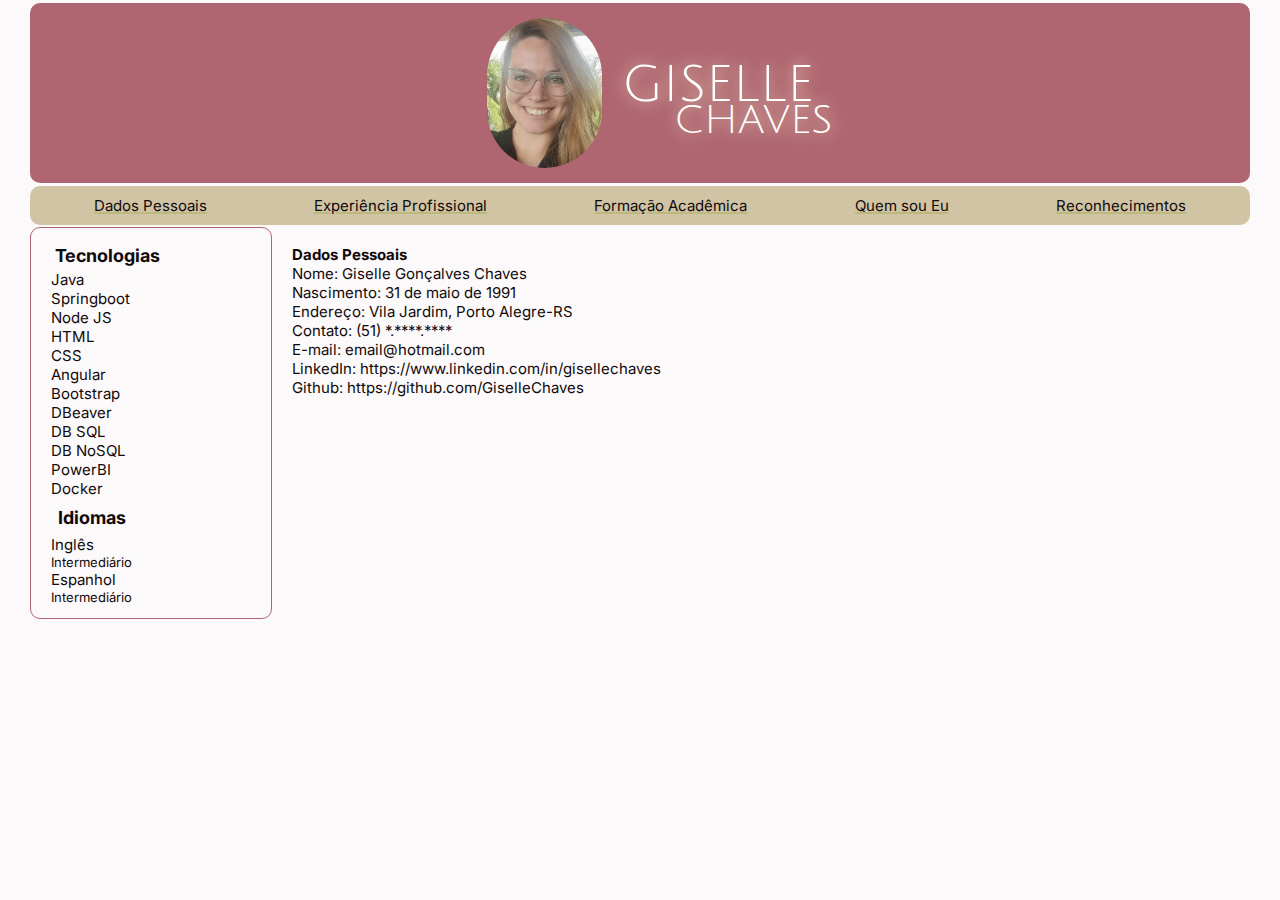
<file: cvProject/index.html>
<!DOCTYPE html>
<html lang="en">
  <head>
    <meta charset="UTF-8" />
    <meta name="viewport" content="width=device-width, initial-scale=1.0" />
    <title>Giselle Chaves</title>
    <link rel="stylesheet" href="src\CSS\style.css" />
  </head>
  <body>
    <section class="header">
      <div class="header-informations">
        <img class="image" src="src\img\gi.jpg" alt="Foto Giselle Chaves" />
        <div class="fullName">
          <h1 class="firstName">GISELLE</h1>
          <div class="name">
            <h1 class="lastName">CHAVES</h1>
          </div>
        </div>
      </div>
    </section>

    <section class="navbar">
      <nav class="navigation-links">
        <ul>
          <li>
            <a href="navbar-personal-data">Dados Pessoais</a>
          </li>
          <li>
            <a href="navbar-professional-experience">Experiência Profissional</a>
          </li>
          <li>
            <a href="navbar-academic-education">Formação Acadêmica</a>
          </li>
          <li>
            <a href="navbar-who-am-i">Quem sou Eu</a>
          </li>
          <li>
            <a href="navbar-recognitions">Reconhecimentos</a>
          </li>
        </ul>
      </nav>
    </section>
    <div class="project-body">
      <section class="tec-and-lang">
        <h1 class="technologies-header">Tecnologias</h1>
        <div class="technologies">
          <p>Java</p>
          <p>Springboot</p>
          <p>Node JS</p>
          <p>HTML</p>
          <p>CSS</p>
          <p>Angular</p>
          <p>Bootstrap</p>
          <p>DBeaver</p>
          <p>DB SQL</p>
          <p>DB NoSQL</p>
          <p>PowerBI</p>
          <p>Docker</p>
        </div>
        <div>
        <h1 class="languages-header">Idiomas</h1>
        <div class="languages">
          <p>Inglês</p>
          <p class="intermediary">Intermediário</p>
          <p>Espanhol</p>
          <p class="intermediary">Intermediário</p>
        </div>
      </div>
    </section>
    <section class="body-personalData">
      <div>
        <h1 class="personal-data">Dados Pessoais</h1>
        <div class="data">
          <p>Nome: Giselle Gonçalves Chaves</p>
          <p>Nascimento: 31 de maio de 1991</p>
          <p>Endereço: Vila Jardim, Porto Alegre-RS</p>
          <p>Contato: (51) *.****.****</p>
          <p>E-mail: email@hotmail.com</p>
          <p>LinkedIn: https://www.linkedin.com/in/gisellechaves</p>
          <p>Github: https://github.com/GiselleChaves</p>
        </div>
      </div>
    </section>
  </body>
</html>
</file>
